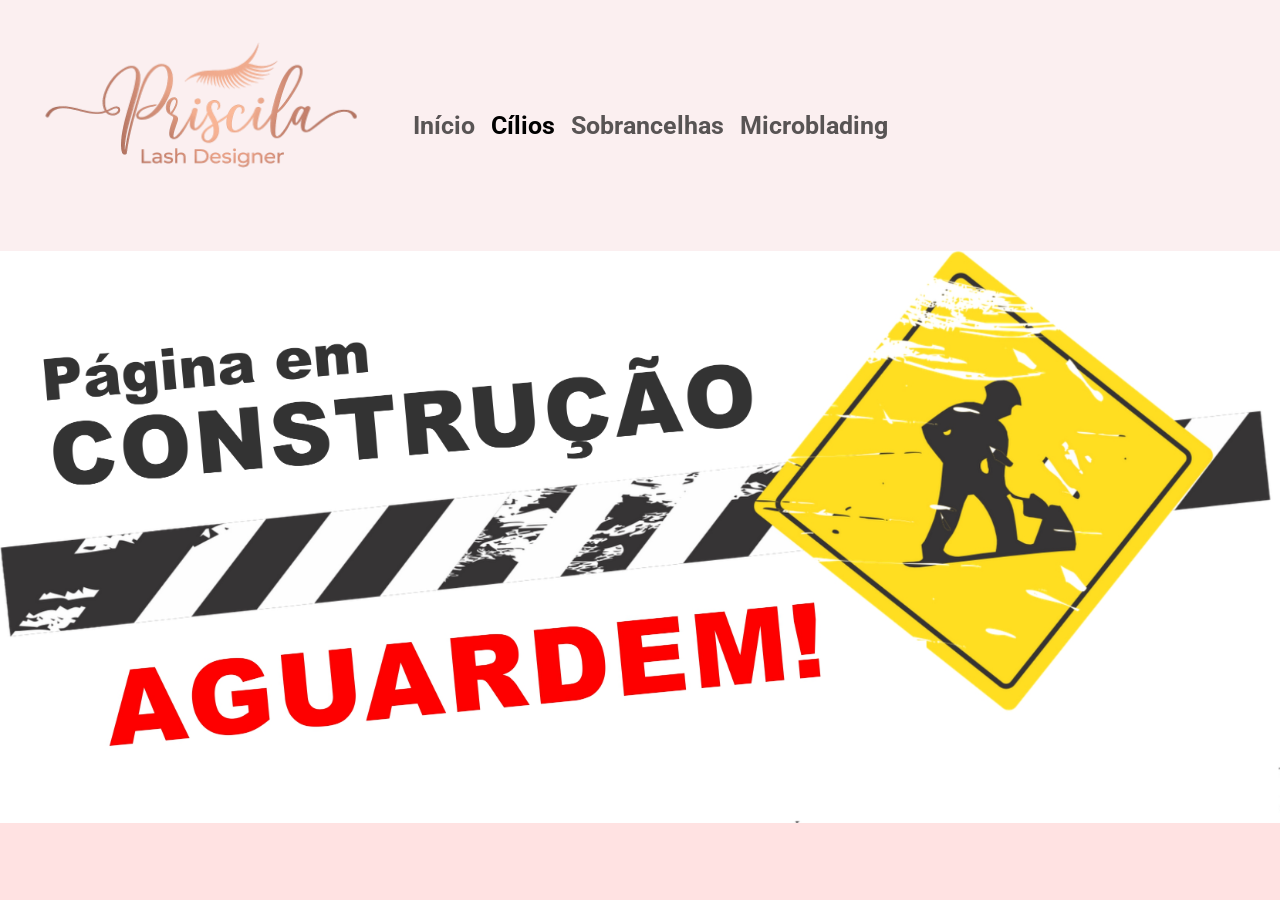
<file: cilios.html>
<!DOCTYPE html>
<html lang="pt-br">

<head>
    <meta charset="UTF-8">
    <meta name="viewport" content="width=, initial-scale=1.0">
    <title>Cílios | Priscila LashDesigner</title>
    <link href="https://cdn.jsdelivr.net/npm/bootstrap@5.3.8/dist/css/bootstrap.min.css" rel="stylesheet"
        integrity="sha384-sRIl4kxILFvY47J16cr9ZwB07vP4J8+LH7qKQnuqkuIAvNWLzeN8tE5YBujZqJLB" crossorigin="anonymous">
    <link href="style.css" rel="stylesheet">
    <link rel="preconnect" href="https://fonts.googleapis.com">
    <link rel="preconnect" href="https://fonts.gstatic.com" crossorigin>
    <link href="https://fonts.googleapis.com/css2?family=Roboto:wght@300;400;500;700&display=swap" rel="stylesheet">
</head>

<!-- <body> -->
    <header>
        <nav class="navbar navbar-expand-lg bg-body-tertiary">
            <div class="container-fluid">
                <img src="image/logo-icon-transp.png" class="logo">
                <a class="navbar-brand" href="#logo"></a>
                <button class="navbar-toggler" type="button" data-bs-toggle="collapse" data-bs-target="#navbarScroll"
                    aria-controls="navbarScroll" aria-expanded="false" aria-label="Toggle navigation">
                    <span class="navbar-toggler-icon"></span>
                </button>
                <div class="collapse navbar-collapse" id="navbarScroll">
                    <ul class="navbar-nav me-auto my-2 my-lg-0 navbar-nav-scroll" style="--bs-scroll-height: 100px;">
                        <li class="nav-item">
                            <a class="nav-link" aria-current="page" href="index.html">Início</a>
                        </li>
                        <li class="nav-item">
                            <a class="nav-link active" aria-current="page" href="cilios.html">Cílios</a>
                        </li>
                        <li class="nav-item">
                            <a class="nav-link" aria-current="page"  href="sobrancelhas.html">Sobrancelhas</a>
                        </li>
                        <li class="nav-item">
                            <a class="nav-link" aria-current="page" href="microblanding.html">Microblading</a>
                        </li>
                    </ul>
                    <!-- <form class="d-flex" role="search">
                        <input class="form-control me-2" type="search" placeholder="Escreva aqui" aria-label="Search" />
                        <button class="btn btn-outline-success" type="submit">Pesquisar</button>
                    </form>
                </div>
            </div>
        </nav>
        <a href="https://www.instagram.com/priscilarocha.ciliosdesign?igsh=MW5oNGwzdWh5YXYzOQ==" class="instagram-float" target="_blank"
            aria-label="Siga-nos no Instagram">
            <img src="https://cdn.jsdelivr.net/npm/bootstrap-icons@1.11.3/icons/instagram.svg" alt="Instagram"
                width="28">
        </a>
        <a href="https://wa.me/5543996362474?text=Olá! Gostaria de agendar um horário." class="whatsapp-float"
            target="_blank" aria-label="Fale conosco pelo WhatsApp">
            <img src="https://cdn.jsdelivr.net/npm/bootstrap-icons@1.11.3/icons/whatsapp.svg" alt="WhatsApp" width="30">
        </a>-->
    </header> 
    <img class="construcao" src="image/construcao.jpg">
    <script src="https://cdn.jsdelivr.net/npm/bootstrap@5.3.8/dist/js/bootstrap.bundle.min.js"
        integrity="sha384-FKyoEForCGlyvwx9Hj09JcYn3nv7wiPVlz7YYwJrWVcXK/BmnVDxM+D2scQbITxI"
        crossorigin="anonymous"></script>
<!-- </body> -->

</html>
</file>
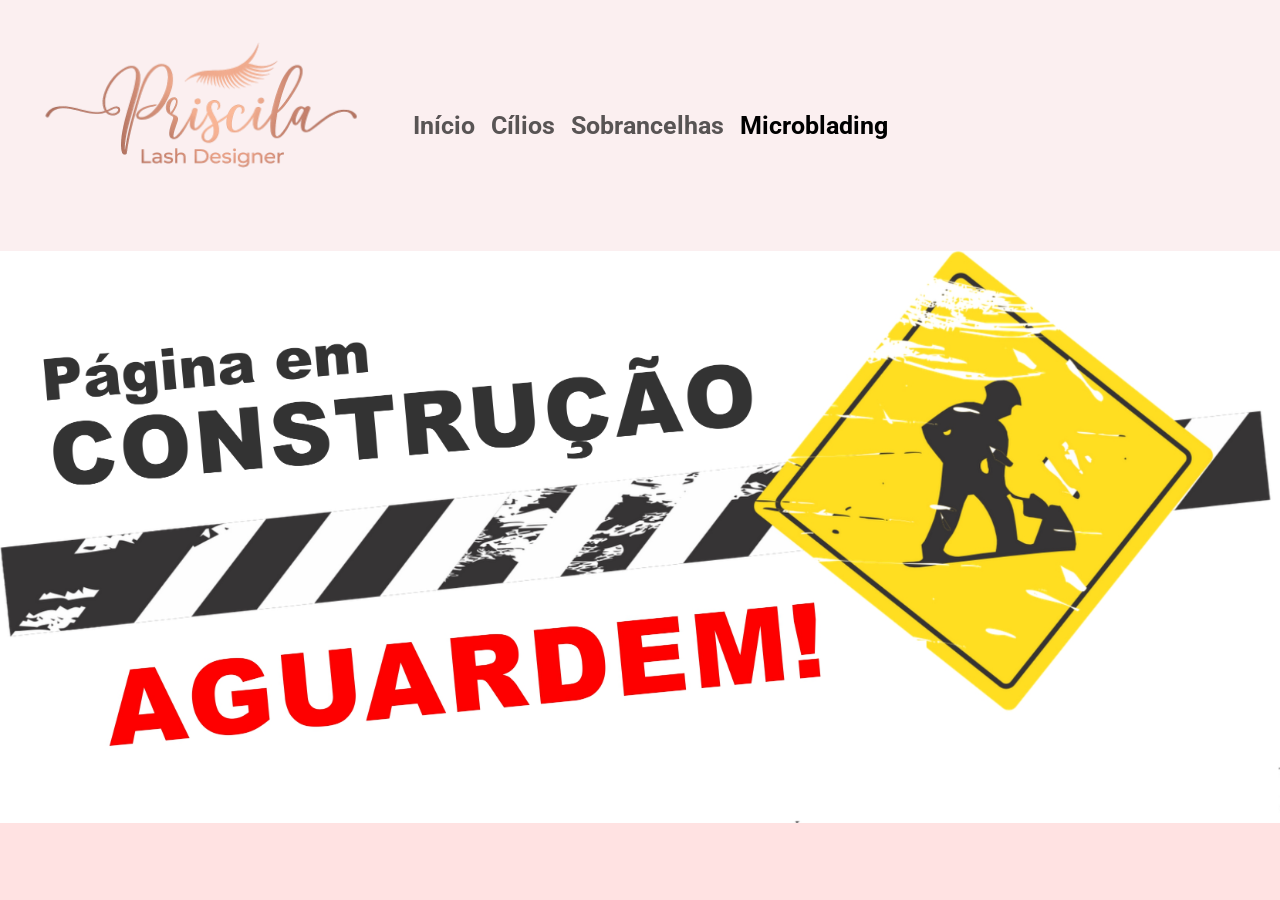
<file: microblanding.html>
<!DOCTYPE html>
<html lang="pt-br">

<head>
    <meta charset="UTF-8">
    <meta name="viewport" content="width=, initial-scale=1.0">
    <title>Microblanding | Priscila LashDesigner</title>
    <link href="https://cdn.jsdelivr.net/npm/bootstrap@5.3.8/dist/css/bootstrap.min.css" rel="stylesheet"
        integrity="sha384-sRIl4kxILFvY47J16cr9ZwB07vP4J8+LH7qKQnuqkuIAvNWLzeN8tE5YBujZqJLB" crossorigin="anonymous">
    <link href="style.css" rel="stylesheet">
    <link rel="preconnect" href="https://fonts.googleapis.com">
    <link rel="preconnect" href="https://fonts.gstatic.com" crossorigin>
    <link href="https://fonts.googleapis.com/css2?family=Roboto:wght@300;400;500;700&display=swap" rel="stylesheet">
</head>

<body>
    <header>
        <nav class="navbar navbar-expand-lg bg-body-tertiary">
            <div class="container-fluid">
                <img src="image/logo-icon-transp.png" class="logo">
                <a class="navbar-brand" href="#logo"></a>
                <button class="navbar-toggler" type="button" data-bs-toggle="collapse" data-bs-target="#navbarScroll"
                    aria-controls="navbarScroll" aria-expanded="false" aria-label="Toggle navigation">
                    <span class="navbar-toggler-icon"></span>
                </button>
                <div class="collapse navbar-collapse" id="navbarScroll">
                    <ul class="navbar-nav me-auto my-2 my-lg-0 navbar-nav-scroll" style="--bs-scroll-height: 100px;">
                        <li class="nav-item">
                            <a class="nav-link" aria-current="page" href="index.html">Início</a>
                        </li>
                        <li class="nav-item">
                            <a class="nav-link" aria-current="page" href="cilios.html">Cílios</a>
                        </li>
                        <li class="nav-item">
                            <a class="nav-link" aria-current="page"  href="sobrancelhas.html">Sobrancelhas</a>
                        </li>
                        <li class="nav-item">
                            <a class="nav-link active" aria-current="page" href="microblanding.html">Microblading</a>
                        </li>
                    </ul>
                    <!-- <form class="d-flex" role="search">
                        <input class="form-control me-2" type="search" placeholder="Escreva aqui" aria-label="Search" />
                        <button class="btn btn-outline-success" type="submit">Pesquisar</button>
                    </form> -->
                </div>
            </div>
        </nav>
        <!-- <a href="https://www.instagram.com/priscilarocha.ciliosdesign?igsh=MW5oNGwzdWh5YXYzOQ==" class="instagram-float" target="_blank"
            aria-label="Siga-nos no Instagram">
            <img src="https://cdn.jsdelivr.net/npm/bootstrap-icons@1.11.3/icons/instagram.svg" alt="Instagram"
                width="28">
        </a>
        <a href="https://wa.me/5543996362474?text=Olá! Gostaria de mais informações." class="whatsapp-float"
            target="_blank" aria-label="Fale conosco pelo WhatsApp">
            <img src="https://cdn.jsdelivr.net/npm/bootstrap-icons@1.11.3/icons/whatsapp.svg" alt="WhatsApp" width="30">
        </a> -->
    </header>
    <img class="construcao" src="image/construcao.jpg">
    <script src="https://cdn.jsdelivr.net/npm/bootstrap@5.3.8/dist/js/bootstrap.bundle.min.js"
        integrity="sha384-FKyoEForCGlyvwx9Hj09JcYn3nv7wiPVlz7YYwJrWVcXK/BmnVDxM+D2scQbITxI"
        crossorigin="anonymous"></script>
</body>

</html>
</file>
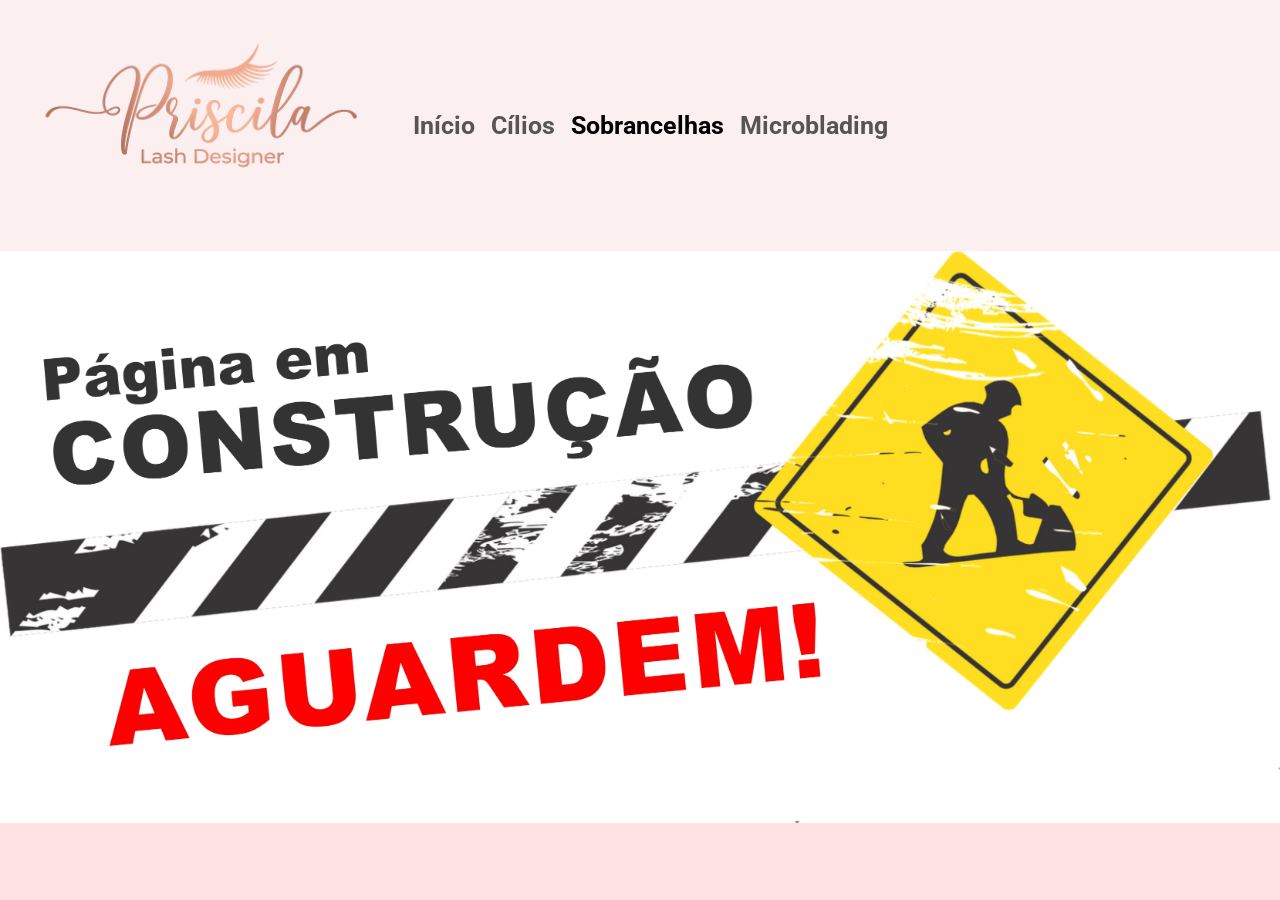
<file: sobrancelhas.html>
<!DOCTYPE html>
<html lang="pt-br">

<head>
    <meta charset="UTF-8">
    <meta name="viewport" content="width=, initial-scale=1.0">
    <title>Sobrancelhas | Priscila LashDesigner</title>
    <link href="https://cdn.jsdelivr.net/npm/bootstrap@5.3.8/dist/css/bootstrap.min.css" rel="stylesheet"
        integrity="sha384-sRIl4kxILFvY47J16cr9ZwB07vP4J8+LH7qKQnuqkuIAvNWLzeN8tE5YBujZqJLB" crossorigin="anonymous">
    <link href="style.css" rel="stylesheet">
    <link rel="preconnect" href="https://fonts.googleapis.com">
    <link rel="preconnect" href="https://fonts.gstatic.com" crossorigin>
    <link href="https://fonts.googleapis.com/css2?family=Roboto:wght@300;400;500;700&display=swap" rel="stylesheet">
</head>

<body>
    <header>
        <nav class="navbar navbar-expand-lg bg-body-tertiary">
            <div class="container-fluid">
                <img src="image/logo-icon-transp.png" class="logo">
                <a class="navbar-brand" href="#logo"></a>
                <button class="navbar-toggler" type="button" data-bs-toggle="collapse" data-bs-target="#navbarScroll"
                    aria-controls="navbarScroll" aria-expanded="false" aria-label="Toggle navigation">
                    <span class="navbar-toggler-icon"></span>
                </button>
                <div class="collapse navbar-collapse" id="navbarScroll">
                    <ul class="navbar-nav me-auto my-2 my-lg-0 navbar-nav-scroll" style="--bs-scroll-height: 100px;">
                        <li class="nav-item">
                            <a class="nav-link" aria-current="page" href="index.html">Início</a>
                        </li>
                        <li class="nav-item">
                            <a class="nav-link" aria-current="page" href="cilios.html">Cílios</a>
                        </li>
                        <li class="nav-item">
                            <a class="nav-link active" aria-current="page"  href="sobrancelhas.html">Sobrancelhas</a>
                        </li>
                        <li class="nav-item">
                            <a class="nav-link" aria-current="page" href="microblanding.html">Microblading</a>
                        </li>
                    </ul>
                    <!-- <form class="d-flex" role="search">
                        <input class="form-control me-2" type="search" placeholder="Escreva aqui" aria-label="Search" />
                        <button class="btn btn-outline-success" type="submit">Pesquisar</button>
                    </form> -->
                </div>
            </div>
        </nav>
        <!-- <a href="https://www.instagram.com/priscilarocha.ciliosdesign?igsh=MW5oNGwzdWh5YXYzOQ==" class="instagram-float" target="_blank"
            aria-label="Siga-nos no Instagram">
            <img src="https://cdn.jsdelivr.net/npm/bootstrap-icons@1.11.3/icons/instagram.svg" alt="Instagram"
                width="28">
        </a>

        <a href="https://wa.me/5543996362474?text=Olá! Gostaria de mais informações." class="whatsapp-float"
            target="_blank" aria-label="Fale conosco pelo WhatsApp">
            <img src="https://cdn.jsdelivr.net/npm/bootstrap-icons@1.11.3/icons/whatsapp.svg" alt="WhatsApp" width="30">
        </a> -->
    </header>
    <img class="construcao" src="image/construcao.jpg">
    <script src="https://cdn.jsdelivr.net/npm/bootstrap@5.3.8/dist/js/bootstrap.bundle.min.js"
        integrity="sha384-FKyoEForCGlyvwx9Hj09JcYn3nv7wiPVlz7YYwJrWVcXK/BmnVDxM+D2scQbITxI"
        crossorigin="anonymous"></script>
</body>

</html>
</file>
<file: style.css>
body {
    box-sizing: border-box;
    border: 0;
    margin: 0;
    padding: 0;
    font-family: "Roboto", Arial, Helvetica, sans-serif;
    background-color: #ffe2e2;
    font-weight: 700;
}

header {
    /* width: 100%;
    height: 100%;
    padding: 0; */
}

header nav div {
    font-size: 25px;
}

.construcao {
    display: flex;
    
    width: 100%;
    height: 100%;
    object-fit: cover;
    padding: 0;
    margin: 0;
}

.logo {
    object-fit: cover;
    width: 30%;
    height: auto;
    max-width: 100%;
}
@media (min-width: 385px) and (max-width: 991px) {
    .logo {
        width: 80%;
        height: auto;
        align-items: center;
        justify-content: center;
    }
}
nav.navbar {
    padding-top: 0;
    padding-bottom: 0;
}

@media (max-width: 991px) {
    #navbarScroll.show {
    background-color: #f8dada;
    padding-left: 10px;
    border-radius: 8px;
    box-shadow: 0px 4px 10px rgba(0, 0, 0, 0.15);
}
}

.carousel-control-next-icon, .carousel-control-prev-icon, .carousel-indicators {
    filter: drop-shadow(0 0 2px #000000);
}
.carousel-control-next, .carousel-control-prev {
    background-color: #ffdede21;
    width: 10%;
}

.container-fluid {
    background-color: #ffdede5b;
}

.whatsapp-balao,
.instagram-balao {
  position: fixed;
  width: 60px;
  height: 60px;
  right: 20px;
  border-radius: 50%;
  display: flex;
  align-items: center;
  justify-content: center;
  box-shadow: 2px 2px 10px rgba(0, 0, 0, 0.3);
  z-index: 1000;
  transition: 0.3s ease;
}
.whatsapp-balao {
  bottom: 20px;
  background-color: #25d366;
}

.instagram-balao {
  bottom: 90px;
  background: radial-gradient(circle at 30% 110%, #fdf497 0%, #fdf497 5%, #fd5949 45%, #d6249f 60%, #285AEB 90%);
}
.whatsapp-balao:hover,
.instagram-balao:hover {
    transform: scale(1.2);
}
.whatsapp-balao img,
.instagram-balao img {
  filter: invert(1);
}
@media (max-width: 480px) {
    .whatsapp-balao,
    .instagram-balao {
        width: 30px;
        height: 30px;
    }
    .instagram-balao {
        bottom: 60px;
    }
    .whatsapp-balao img,
    .instagram-balao img {
        width: 20px;
    }
}
.carousel-inner img {
    width: 100%;
    height: 100%;
    object-fit: cover;
}
main {
    background-color: #ffecec;
    text-align: center;
}
.features-bar {
    display: flex;
    justify-content: center;
    align-items: center;
    flex-wrap: nowrap;
    gap: 25px;
    background-color: #ffffff;
    padding: 35px 20px;
}
.feature-item {
    display: flex;
    align-items: center;
    gap: 10px;
    font-size: 16px;
    font-weight: 500;
    color: #333;
}
.feature-item img {
    flex-shrink: 0;
}
.feature-item:not(:last-child) {
    border-right: 1px solid #ccc;
    padding-right: 40px;
}
@media (max-width: 768px) {
    .feature-item:not(:last-child) {
        border-right: none;
        padding-right: 0;
    }
    .feature-item {
        justify-content: center;
        width: 100%;
        text-align: center;
    }
}
.banner {
    width: 100%;
    height: auto;
}
.nome {
    padding-top: 60px;
    padding-bottom: 20px;
    text-align: center;
}
.LDM {
    display: flex;
    flex-direction: column;
    gap: 5px;
    margin: 0;
    padding: 0;
    padding-bottom: 30px;
    font-size: 16px;
    font-weight: 600;
    list-style: none;
}
.resumo {
    font-weight: 500;
    padding-bottom: 30px;
}

legend {
    float: none;
    width: auto;
    font-size: 20px;
    font-weight: 700;
    color: #333;
    padding-bottom: 50px;
}
.formulario {
    padding-top: 30px;
    padding-bottom: 40px;
    margin: 0 auto;

    border-top: 1px solid #facccc;
}
.opcoes-horario {
    display: grid;
    grid-template-columns: 1fr 1fr 1fr;
    grid-template-rows: repeat(4, 1fr);
    justify-self: center;
    justify-items: stretch;
    width: 80%;
    gap: 5px;
    row-gap: 0;
    margin: 0 auto;
}
@media (max-width: 768px) {
    .opcoes-horario {
        width: 80%;
        grid-template-columns: 1fr 1fr;
    }
}
.form-grid {
    width: 100%;
    display: flex;
    justify-content: center;
    margin: 0 auto;
}
#alertaItem {
    grid-column: span 3;
    display: flex;
    justify-content: center;
    align-items: center;
}

@media (max-width: 768px) {
    #alertaItem {
        grid-column: span 2;
    }
}

.mb-3 {
    grid-column: span 3;
    width: 100%;
    height: 80px;
    display: flex;
    justify-content: center;
}
@media (max-width: 768px) {
    .mb-3 {
        grid-column: span 2;
    }
}
input[type="datetime-local"]::-webkit-calendar-picker-indicator {
    cursor: pointer;
    width: 24px;
    height: 24px;
    transform: scale(1.5);
}
.card-opcao {
    display: flex;
    align-items: center;
    justify-content: center;
    text-align: center;
    width: 100%;
    height: 80px;
    border: 2px solid #ccc;
    border-radius: 10px;
    cursor: pointer;
    transition: 0.2s ease;
}
.card-opcao input {
    position: absolute;
    opacity: 0;
    width: 0;
    height: 0;
}
.card-opcao:has(input:checked) {
    background-color: #ffdede;
    border-color: #ff6b9d;
}
.card-opcao:hover {
    scale: 1.03;
    background-color: #ffc3d7;
}
.botao:hover {
    scale: 1.01;
    transition: 0.3s;
}
.botao img{
    filter: invert(1);
}
@media (min-width: 769px) {
    .botao {
    grid-column: span 2;
    }
}
.btn.btn-success {
    font-weight: 600;
    width: 100%;
    height: 80px;
}

.sobre {
    padding-top: 30px;
    border-top: 1px solid #facccc;
}
.apresentaçao {
    padding-bottom: 30px;
}
.apresentaçao p {
    line-height: 1;
}
p {
    font-weight: 400;
    padding: 0px 20px 0px 20px;
}
.diferenciais .topico {
    font-weight: 800;
}
.diferenciais {
    font-weight: 400;
    display: flex;
    flex-direction: column;
    gap: 5px;
    margin: 0;
    padding: 0;
    padding-top: 30px;
    padding-bottom: 30px;
    border-top: 1px solid #facccc;
    border-bottom: 1px solid #facccc;
    list-style: none;
}
.serviços {
    padding-top: 30px;
}
.serviços-lista {
    display: grid;
    justify-items: center;
    

    list-style-type: none;
    
    padding: 0;
    padding-bottom: 5px;
    margin: 0;

    border-bottom: 1px solid #facccc;
}
.serviços-lista li {
    border-top: 1px solid #facccc;
    padding-top: 10px;
    width: 60%;
}
.depoimentos {
    display: grid;
    justify-items: center;
    background-color: #fcd2d2;

    border-radius: 8px;
    box-shadow: 3px 2px 2px #faa3a3;

    margin: 10px;
    margin-bottom: 30px;
    padding-top: 30px;
    padding-bottom: 30px;
}
.depoimentos1, .depoimentos2, .depoimentos3 {
    background-color: #ffe6e65b;
    border: 1px solid #fabdbd;
    border-radius: 8px;
    box-shadow: 3px 2px 2px #faa3a3;
    width: 80%;
    padding: 10px;
    margin: 5px;
}
hr {
    border: 1px solid #facccc;
    
}
.FAQ {
    display: grid;
    justify-items: center;
    background-color: #fcd2d2;

    border-radius: 8px;
    box-shadow: 3px 2px 2px #faa3a3;

    margin: 10px;
    margin-top: 30px;
    padding-top: 30px;
    padding-bottom: 30px;
}
.FAQ div {
    background-color: #ffe6e65b;
    border: 1px solid #fabdbd;
    border-radius: 8px;
    box-shadow: 3px 2px 2px #faa3a3;

    width: 80%;
    padding: 10px;
    margin: 5px;
}

.reveal {
    opacity: 0;
    transform: translateX(-60px);
    transition: opacity 0.6s ease, transform 0.6s ease;
}
.reveal.visivel {
    opacity: 1;
    transform: translateX(0);
}
.delay-especial {
    transition-delay: 0.7s;
}

.LDM.reveal li:nth-child(1) { transition-delay: 0.1s;}
.LDM.reveal li:nth-child(2) { transition-delay: 0.3s;}
.LDM.reveal li:nth-child(3) { transition-delay: 0.5s;}

.apresentaçao.reveal p:nth-child(1) { transition-delay: 0.1s; }
.apresentaçao.reveal p:nth-child(2) { transition-delay: 0.3s; }
.apresentaçao.reveal p:nth-child(3) { transition-delay: 0.5s; }
.apresentaçao.reveal p:nth-child(4) { transition-delay: 0.6s; }
.apresentaçao.reveal p:nth-child(5) { transition-delay: 0.7s; }
.apresentaçao.reveal p:nth-child(6) { transition-delay: 0.8s; }

.diferenciais.reveal li:nth-child(1) { transition-delay: 0.1s; }
.diferenciais.reveal li:nth-child(2) { transition-delay: 0.3s; }
.diferenciais.reveal li:nth-child(3) { transition-delay: 0.4s; }
.diferenciais.reveal li:nth-child(4) { transition-delay: 0.5s; }
.diferenciais.reveal li:nth-child(5) { transition-delay: 0.6s; }
.diferenciais.reveal li:nth-child(6) { transition-delay: 0.7s; }
.diferenciais.reveal li:nth-child(7) { transition-delay: 0.8s; }
.diferenciais.reveal li:nth-child(8) { transition-delay: 0.9s; }

.serviços-lista.reveal li:nth-child(1),
.serviços-lista.reveal li:nth-child(1) p { transition-delay: 0.1s; }
.serviços-lista.reveal li:nth-child(2),
.serviços-lista.reveal li:nth-child(2) p { transition-delay: 0.2s; }
.serviços-lista.reveal li:nth-child(3),
.serviços-lista.reveal li:nth-child(3) p { transition-delay: 0.3s; }
.serviços-lista.reveal li:nth-child(4),
.serviços-lista.reveal li:nth-child(4) p { transition-delay: 0.4s; }
.serviços-lista.reveal li:nth-child(5),
.serviços-lista.reveal li:nth-child(5) p { transition-delay: 0.5s; }
.serviços-lista.reveal li:nth-child(6),
.serviços-lista.reveal li:nth-child(6) p { transition-delay: 0.6s; }
.serviços-lista.reveal li:nth-child(7),
.serviços-lista.reveal li:nth-child(7) p { transition-delay: 0.7s; }

.depoimentos1.reveal { transition-delay: 0.2s; }
.depoimentos1.reveal p:nth-child(1) { transition-delay: 0.3s; }
.depoimentos1.reveal p:nth-child(2) { transition-delay: 0.4s; }
.depoimentos2.reveal { transition-delay: 0.3s; }
.depoimentos2.reveal p:nth-child(1) { transition-delay: 0.4s; }
.depoimentos2.reveal p:nth-child(2) { transition-delay: 0.5s; }
.depoimentos3.reveal { transition-delay: 0.4s; }
.depoimentos3.reveal p:nth-child(1) { transition-delay: 0.5s; }
.depoimentos3.reveal p:nth-child(2) { transition-delay: 0.6s; }

.FAQ.reveal div:nth-child(2) { transition-delay: 0.1s; }
.FAQ.reveal div:nth-child(2) p { transition-delay: 0.2s; }

.FAQ.reveal div:nth-child(3) { transition-delay: 0.2s; }
.FAQ.reveal div:nth-child(3) p { transition-delay: 0.3s; }

.FAQ.reveal div:nth-child(4) { transition-delay: 0.3s; }
.FAQ.reveal div:nth-child(4) p { transition-delay: 0.4s; }

.FAQ.reveal div:nth-child(5) { transition-delay: 0.4s; }
.FAQ.reveal div:nth-child(5) p { transition-delay: 0.5s; }

.FAQ.reveal div:nth-child(6) { transition-delay: 0.5s; }
.FAQ.reveal div:nth-child(6) p { transition-delay: 0.6s; }



footer {
    background-color: #ffe2e2;
    padding: 20px;
    text-align: center;
}
</file>
